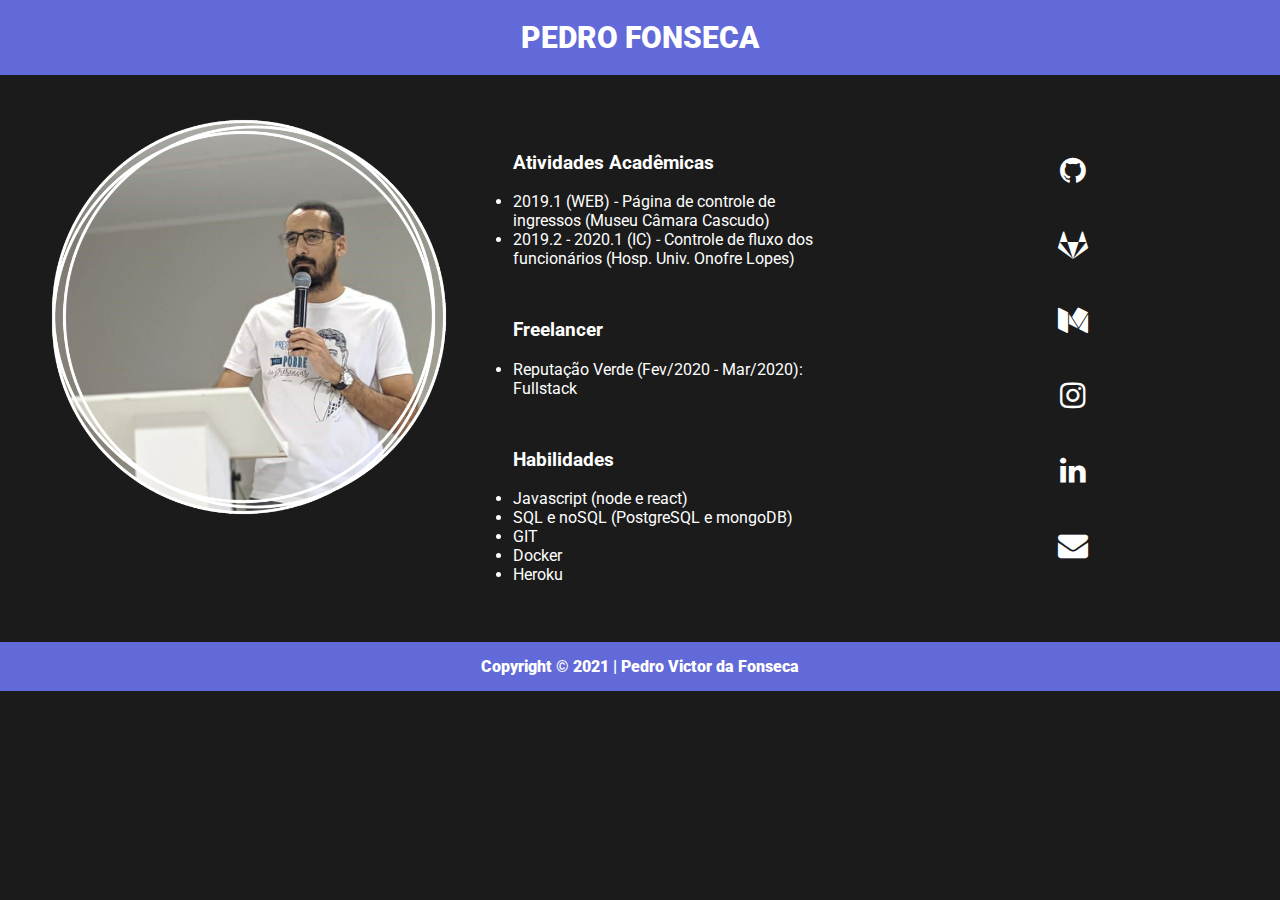
<file: index.html>
<!DOCTYPE html>
<html>
  <head>
    <meta charset="UTF-8" />
    <meta name="viewport" content="width=device-width, initial-scale=1.0" />
    <link
      href="https://fonts.googleapis.com/css2?family=Roboto:wght@300;900&display=swap"
      rel="stylesheet"
    />
    <link rel="stylesheet" type="text/css" href="css/styles.css" />
    <link
      rel="stylesheet"
      href="https://maxcdn.bootstrapcdn.com/font-awesome/4.7.0/css/font-awesome.min.css"
    />

    <title>Pedro Fonseca</title>
  </head>

  <body>
    <header>Pedro Fonseca</header>

    <div class="wrapper">
      <section class="columns">
        <div class="column">
          <img src="image/teste.png" />
        </div>

        <div class="column about">
          <ul>
            <h3>Atividades Acadêmicas</h3>
            <li>
              2019.1 (WEB) - Página de controle de ingressos (Museu Câmara
              Cascudo)
            </li>
            <li>
              2019.2 - 2020.1 (IC) - Controle de fluxo dos funcionários (Hosp.
              Univ. Onofre Lopes)
            </li>
          </ul>

          <ul>
            <h3>Freelancer</h3>
            <li>Reputação Verde (Fev/2020 - Mar/2020): Fullstack</li>
          </ul>

          <ul>
            <h3>Habilidades</h3>
            <li>Javascript (node e react)</li>
            <li>SQL e noSQL (PostgreSQL e mongoDB)</li>
            <li>GIT</li>
            <li>Docker</li>
            <li>Heroku</li>
          </ul>
        </div>

        <div class="column icons">
          <ul class="social">
            <li>
              <a target="blank" href="https://github.com/peidrao"
                ><i class="fa fa-github" aria-hidden="true"></i
              ></a>
            </li>
            <li>
              <a target="blank" href="https://gitlab.com/peidrao"
                ><i class="fa fa-gitlab" aria-hidden="true"></i
              ></a>
            </li>
            <li>
              <a target="blank" href="https://medium.com/@peidrao"
                ><i class="fa fa-medium" aria-hidden="true"></i
              ></a>
            </li>
            <li>
              <a target="blank" href="https://instagram.com/peidrao"
                ><i class="fa fa-instagram" aria-hidden="true"></i
              ></a>
            </li>
            <li>
              <a target="blank" href="https://www.linkedin.com/in/peidrao/"
                ><i class="fa fa-linkedin" aria-hidden="true"></i
              ></a>
            </li>
            <li>
              <a
                target="blank"
                href="https://mail.google.com/mail/u/0/#inbox?compose=DmwnWrRpctHBmrfHkxxsRzhvGpxdbRchDHVThfwjTgwRLFBFZtrhbwFTFDpzGzzdpzFDSwgDZFBb"
                ><i class="fa fa-envelope" aria-hidden="true"></i
              ></a>
            </li>
          </ul>
        </div>
      </section>
    </div>

    <footer>Copyright © 2021 | Pedro Victor da Fonseca</footer>
  </body>
</html>
</file>
<file: css/styles.css>
* {
  box-sizing: border-box;
}

body {
  padding: 0;
  margin: 0;
  font-family: "Roboto", sans-serif;
  background-color: #1b1b1b;
}

header {
  background: #6269d8;
  color: #fff;
  padding: 20px;
  max-width: 100%;
  display: flex;
  justify-content: center;
  font-weight: 900;
  font-size: 30px;
  text-transform: uppercase;
}

.about {
  color: #fff;
}

.wrapper {
  padding: 5px;
  max-width: 100%;
  width: 95%;
  margin: 20px auto;
}

.columns {
  display: flex;
  flex-flow: row wrap;
  justify-content: center;
  margin: 5px 0;
}

.column {
  display: grid;
  justify-content: center;
  flex: 1;
  margin: 2px;
  padding: 10px;
}

img {
  height: 400px;
  width: 400px;
}
.contact {
  color: #fff;
  background-color: #6269d8;
}

h2 {
  text-align: center;
}

.social {
  justify-content: center;
  text-align: center;
  list-style: none;
}

.social li a {
  color: #fff;
  line-height: 75px;
  padding: 1%;
  cursor: pointer;
  margin-left: 10px;
  transition: ease 0.3s;
  font-size: 30px;
}

.social:hover > li {
  opacity: 0.5;
}

.social:hover > li:hover {
  opacity: 1;
}

footer {
  color: #fff;
  font-weight: 300;
  background-color: #6269d8;
  font-weight: 900;
  text-align: center;
  padding: 15px;
}

@media screen and (max-width: 980px) {
  .columns .column {
    margin-bottom: 5px;
    flex-basis: 40%;
    justify-content: center;
  }
  .columns .column:nth-last-child(2) {
    margin-right: 0;
  }
  .columns .column:last-child {
    flex-basis: 100%;
    margin: 0;
  }
}
@media screen and (max-width: 680px) {
  .columns .column {
    flex-basis: 100%;
    margin: 0 0 5px 0;
  }
}

@media screen and (max-width: 980px) {
  .social {
    display: flex;
    justify-content: center;
  }

  .social li {
    justify-content: space-between;
    padding-left: 20px;
  }
}
</file>
